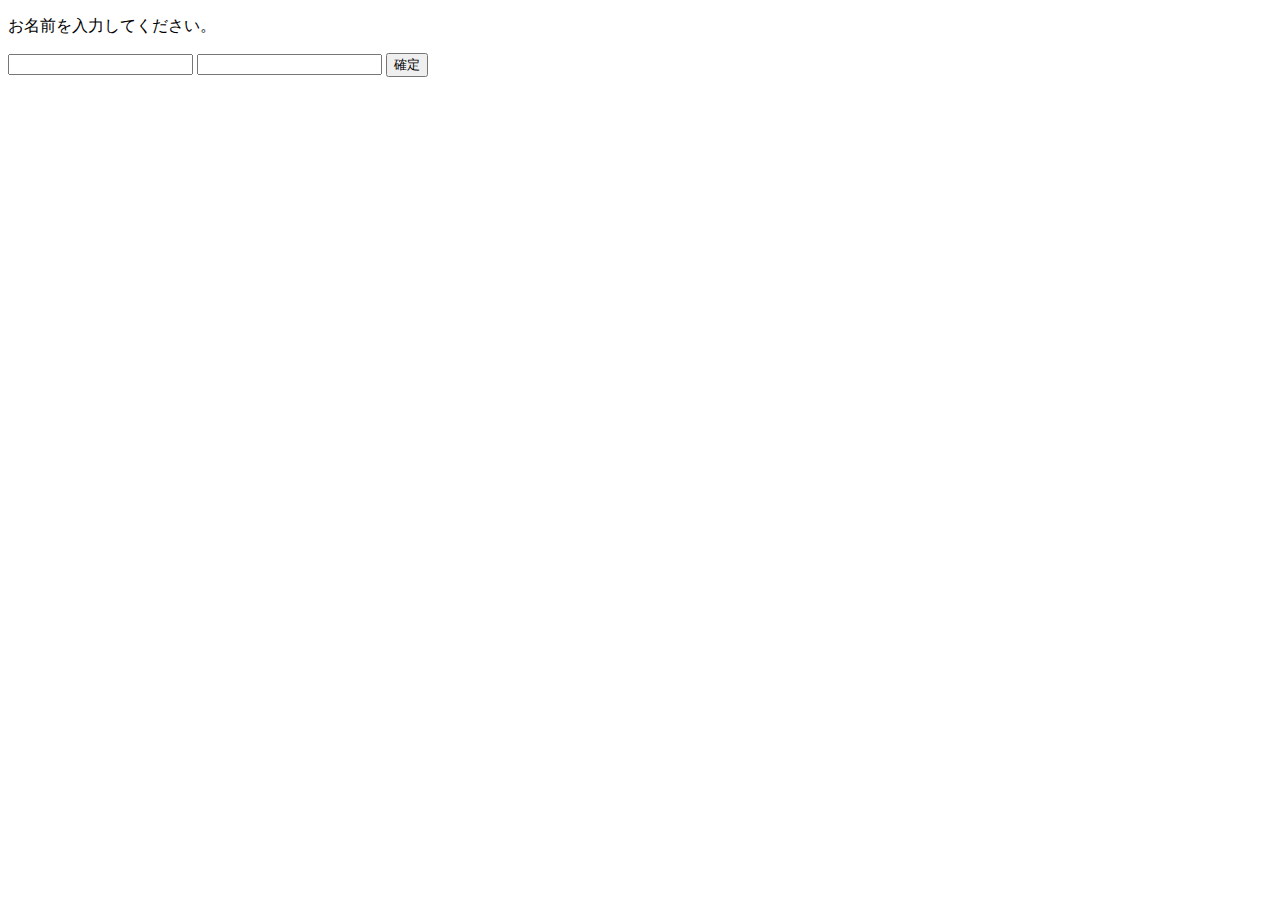
<file: src/main/webapp/chapter5/greeting.html>
<!DOCTYPE HTML>
<html>

<head>
	<meta charset="UTF-8">
	<title>Servlet/JSP Samples</title>
</head>

<body>

	<p>お名前を入力してください。</p>
	<form action="greeting" method="get">
		<input type="text" name="user">
		<input type="text" name="id">

		<input type="submit" value="確定">
	</form>

</body>

</html>
</file>
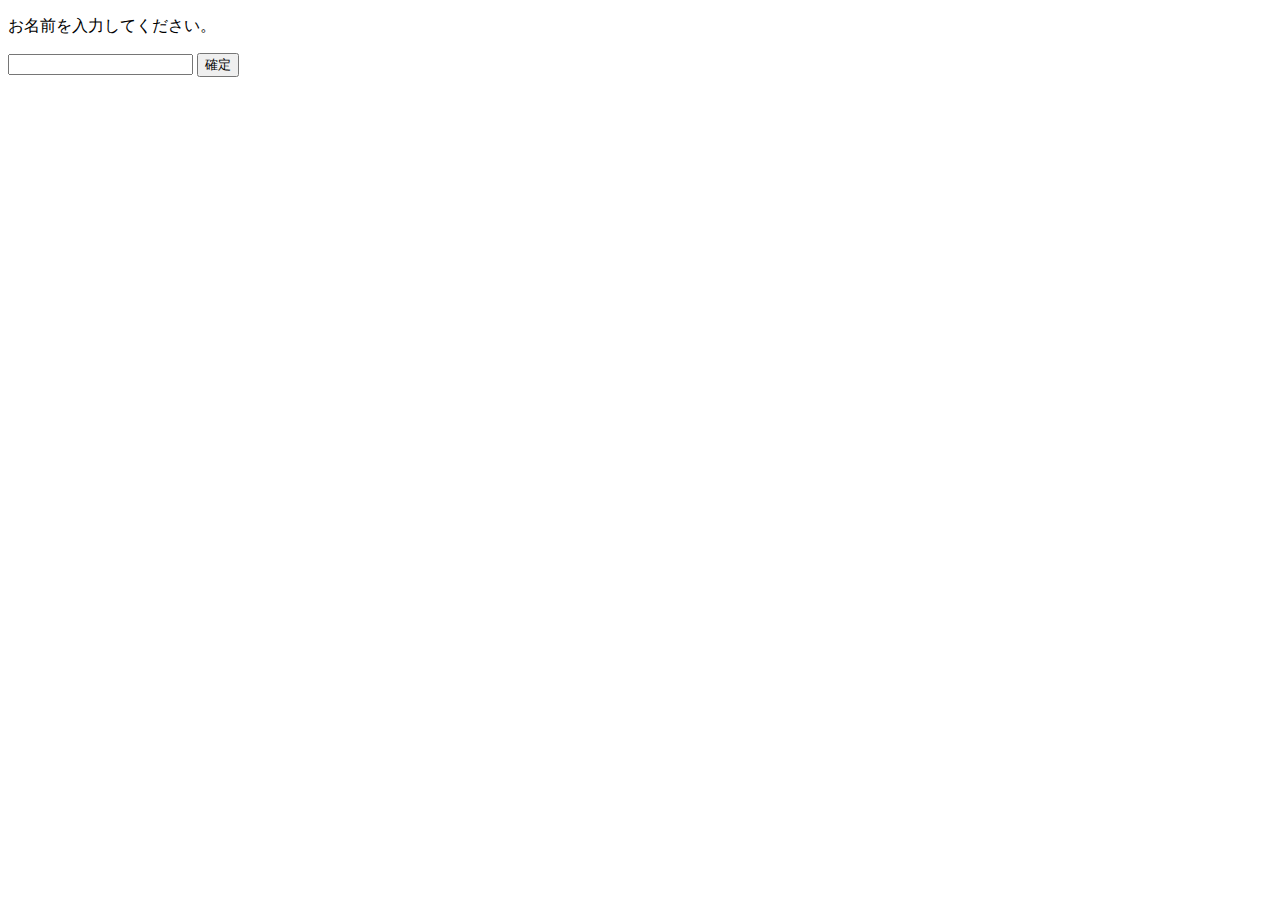
<file: src/main/webapp/chapter5/greeting2.html>
<!DOCTYPE HTML>
<html>
<head>
<meta charset="UTF-8">
<title>Servlet/JSP Samples</title>
</head>
<body>

<p>お名前を入力してください。</p>
<form action="greeting2" method="post">
<input type="text" name="user">
<input type="submit" value="確定">
</form>

</body>
</html>
</file>
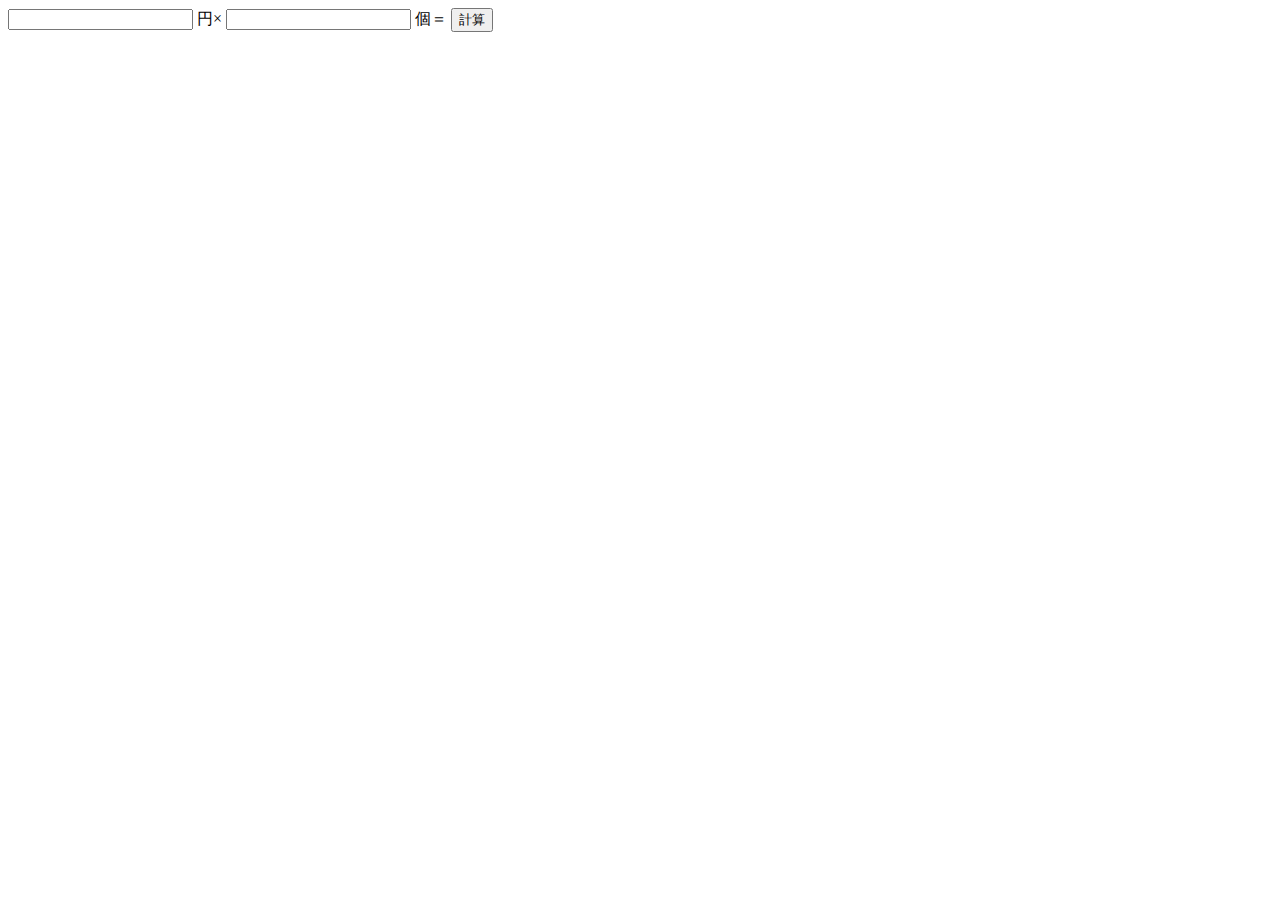
<file: src/main/webapp/chapter5/total.html>
<!DOCTYPE HTML>
<html>

<head>
	<meta charset="UTF-8">
	<title>Servlet/JSP Samples</title>
</head>

<body>

	<form id="calcForm" action="total" method="post">
		<input type="text" name="price" id="price">
		円×
		<input type="text" name="count" id="count">
		個＝
		<input type="submit" value="計算">
	</form>

</body>

<script>
	document.getElementById("calcForm").addEventListener("submit", function (e) {
		const price = document.getElementById("price").value;
		const count = document.getElementById("count").value;

		if (isNaN(price) || isNaN(count) || price.trim() === "" || count.trim() === "") {
			alert("価格と個数には数値を入力してください。");
			e.preventDefault(); // フォーム送信をキャンセル
		}
	});
</script>

</html>
</file>
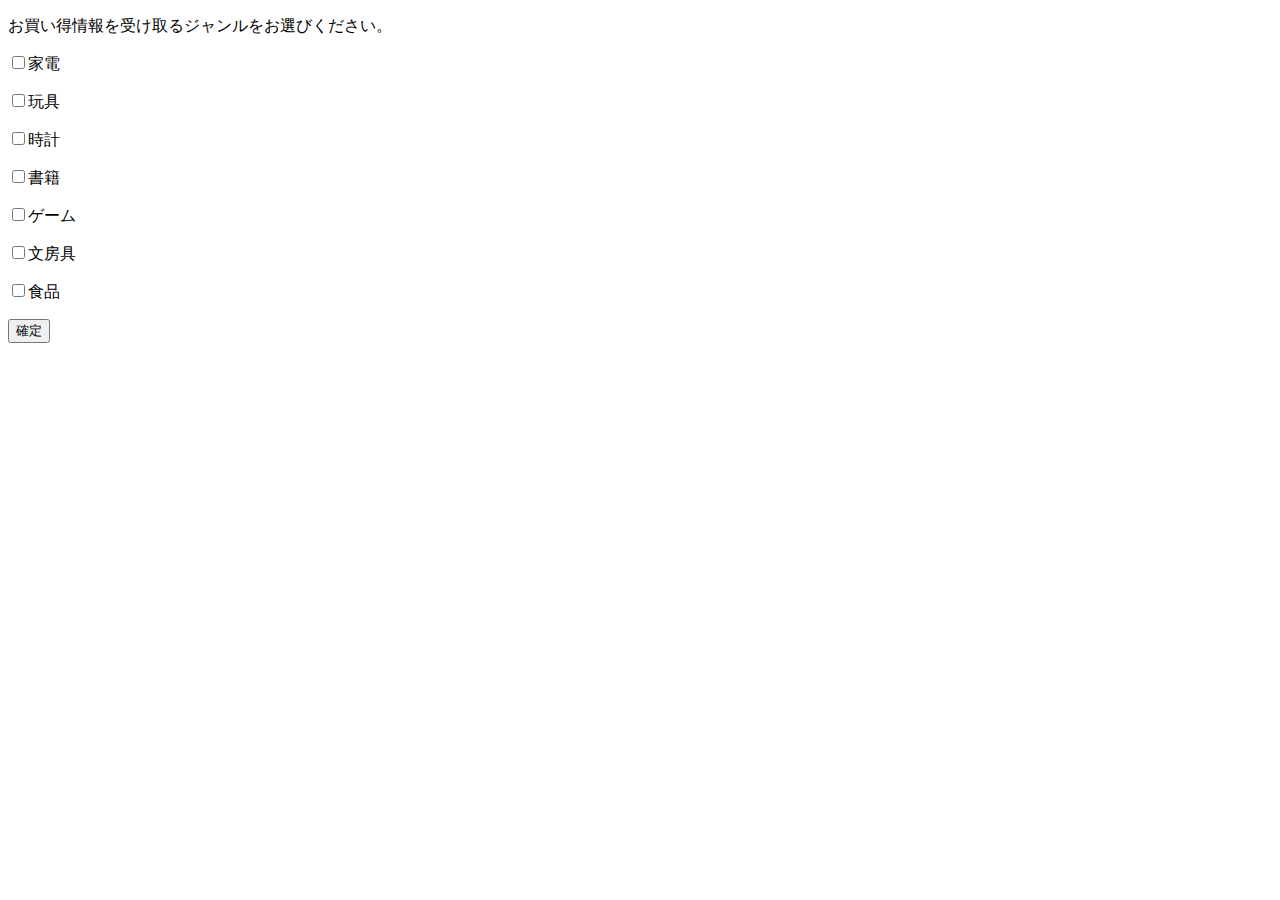
<file: src/main/webapp/chapter6/checkbox.html>
<!DOCTYPE HTML>
<html>

<head>
	<meta charset="UTF-8">
	<title>Servlet/JSP Samples</title>
</head>

<body>

	<p>お買い得情報を受け取るジャンルをお選びください。
	<p>
	<form action="checkbox" method="post">
		<p><input type="checkbox" name="genre" value="家電">家電</p>
		<p><input type="checkbox" name="genre" value="玩具">玩具</p>
		<p><input type="checkbox" name="genre" value="時計">時計</p>
		<p><input type="checkbox" name="genre" value="書籍">書籍</p>
		<p><input type="checkbox" name="genre" value="ゲーム">ゲーム</p>
		<p><input type="checkbox" name="genre" value="文房具">文房具</p>
		<p><input type="checkbox" name="genre" value="食品">食品</p>
		<p><input type="submit" value="確定"></p>
	</form>

</body>

</html>
</file>
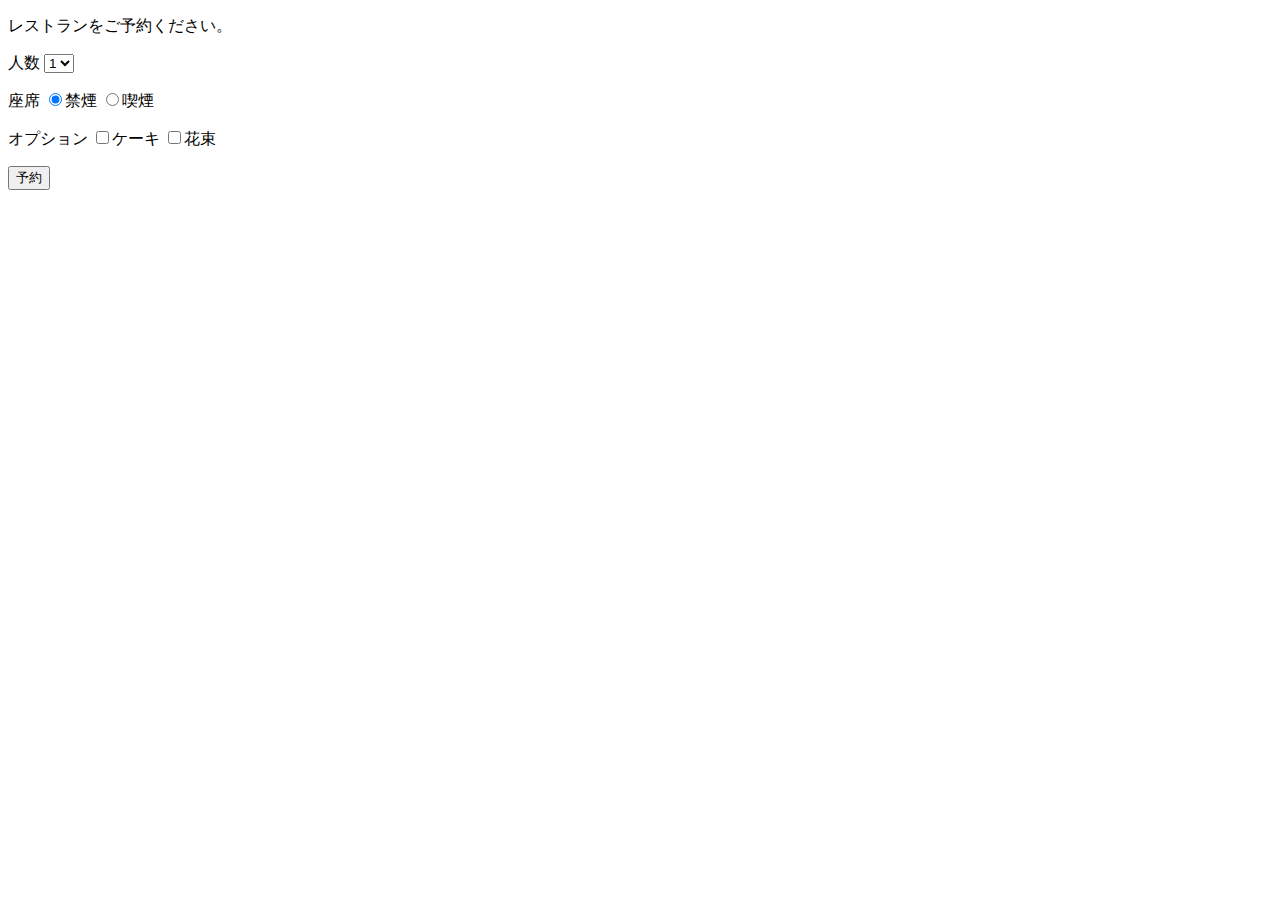
<file: src/main/webapp/chapter6/control.html>
<!DOCTYPE HTML>
<html>
<head>
<meta charset="UTF-8">
<title>Servlet/JSP Samples</title>
</head>
<body>

<form action="control" method="post">
<p>レストランをご予約ください。</p>

<p>
人数
<select name="count">
<option value="1">1</option>
<option value="2">2</option>
<option value="3">3</option>
<option value="4">4</option>
</select>
</p>

<p>
座席
<input type="radio" name="seat" value="禁煙" checked>禁煙
<input type="radio" name="seat" value="喫煙">喫煙
</p>

<p>オプション
<input type="checkbox" name="option" value="ケーキ">ケーキ
<input type="checkbox" name="option" value="花束">花束
</p>

<p><input type="submit" value="予約"></p>
</form>

</body>
</html>
</file>
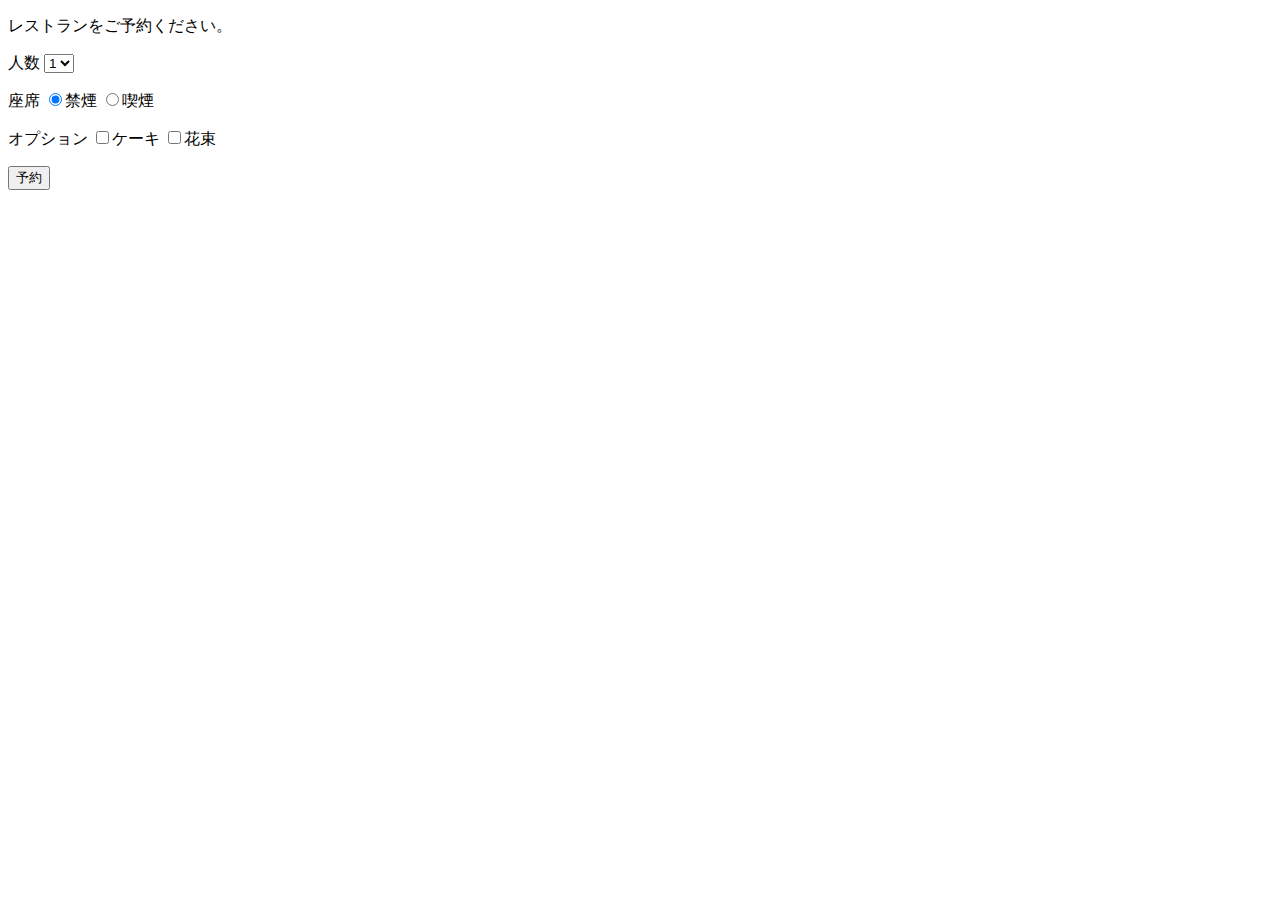
<file: src/main/webapp/chapter6/reserve.html>
<!DOCTYPE HTML>
<html>
<head>
<meta charset="UTF-8">
<title>Servlet/JSP Samples</title>
</head>
<body>

<form action="reserve" method="post">
<p>レストランをご予約ください。</p>

<p>
人数
<select name="count">
<option value="1">1</option>
<option value="2">2</option>
<option value="3">3</option>
<option value="4">4</option>
</select>
</p>

<p>
座席
<input type="radio" name="seat" value="禁煙" checked>禁煙
<input type="radio" name="seat" value="喫煙">喫煙
</p>

<p>オプション
<input type="checkbox" name="option" value="ケーキ">ケーキ
<input type="checkbox" name="option" value="花束">花束
</p>

<p><input type="submit" value="予約"></p>
</form>

</body>
</html>
</file>
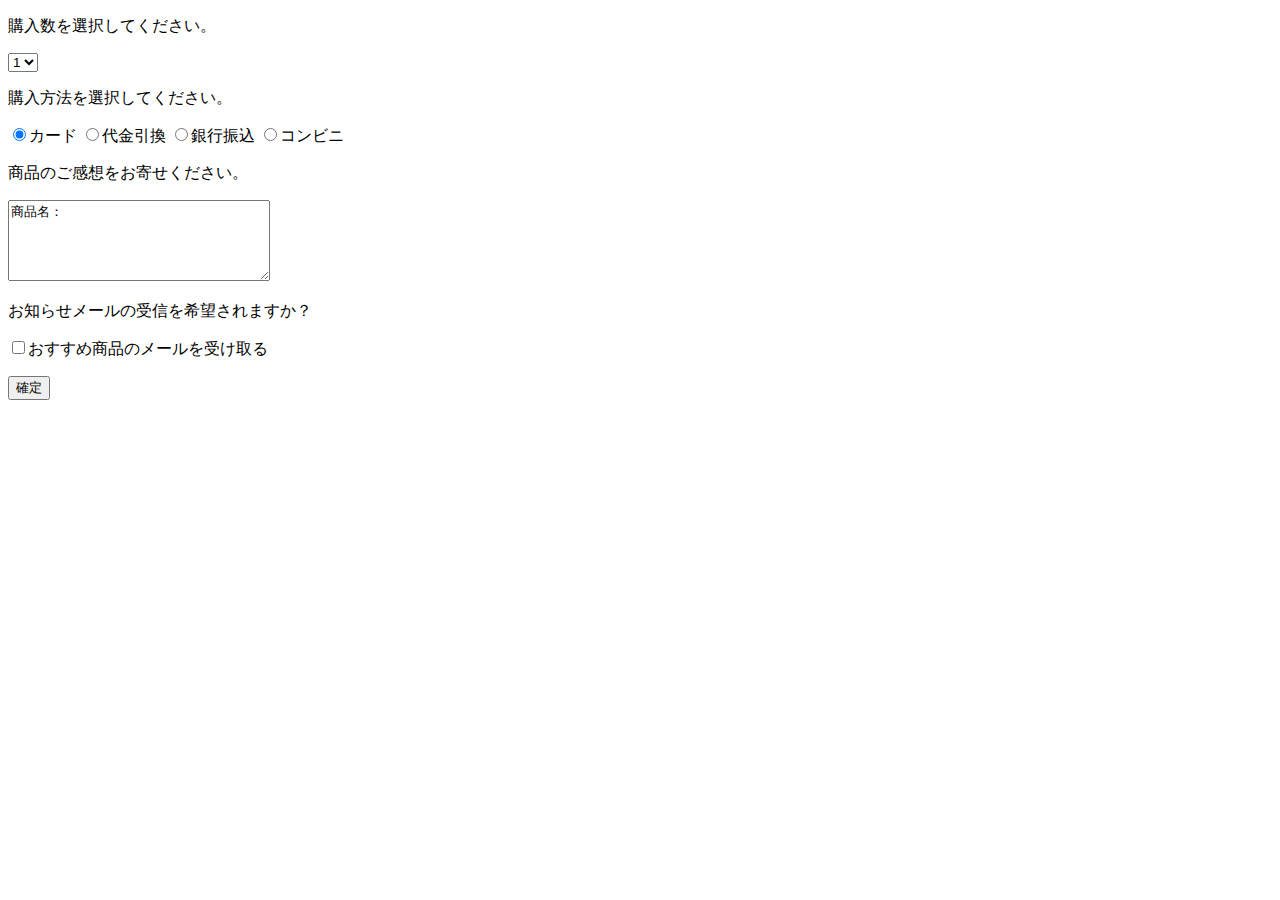
<file: src/main/webapp/chapter6/select.html>
<!DOCTYPE HTML>
<html>

<head>
	<meta charset="UTF-8">
	<title>Servlet/JSP Samples</title>
</head>

<body>

	<form action="select" method="post">
		<p>購入数を選択してください。</p>
		<select name="count">
			<option value="1">1</option>
			<option value="2">2</option>
			<option value="3">3</option>
			<option value="4">4</option>
			<option value="5">5</option>
		</select>

		<p>購入方法を選択してください。</p>
		<input type="radio" name="payment" value="カード" checked>カード
		<input type="radio" name="payment" value="代金引換">代金引換
		<input type="radio" name="payment" value="銀行振込">銀行振込
		<input type="radio" name="payment" value="コンビニ">コンビニ

		<p>商品のご感想をお寄せください。</p>
		<p><textarea name="review" cols="30" rows="5">商品名：</textarea></p>

		<p>お知らせメールの受信を希望されますか？</p>
		<p><input type="checkbox" name="mail">おすすめ商品のメールを受け取る</p>

		<p><input type="submit" value="確定"></p>
	</form>

</body>

</html>
</file>
